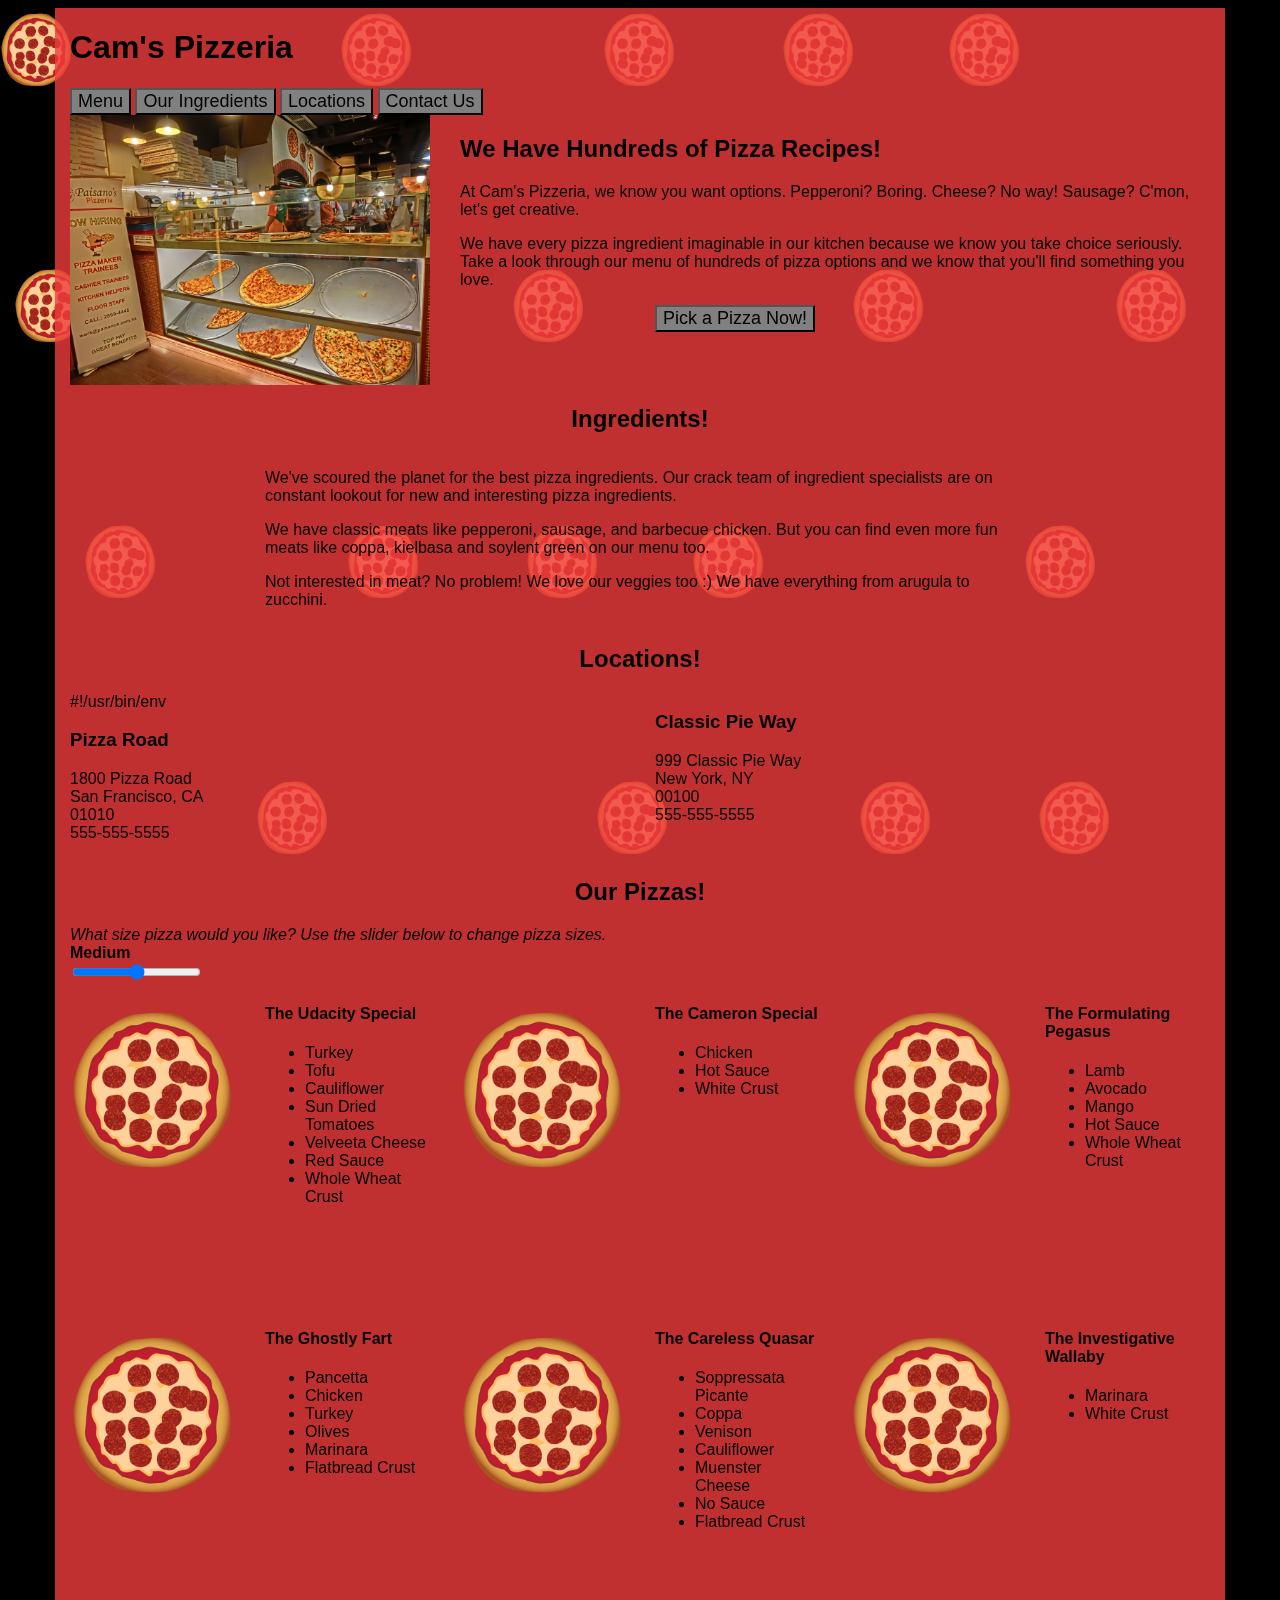
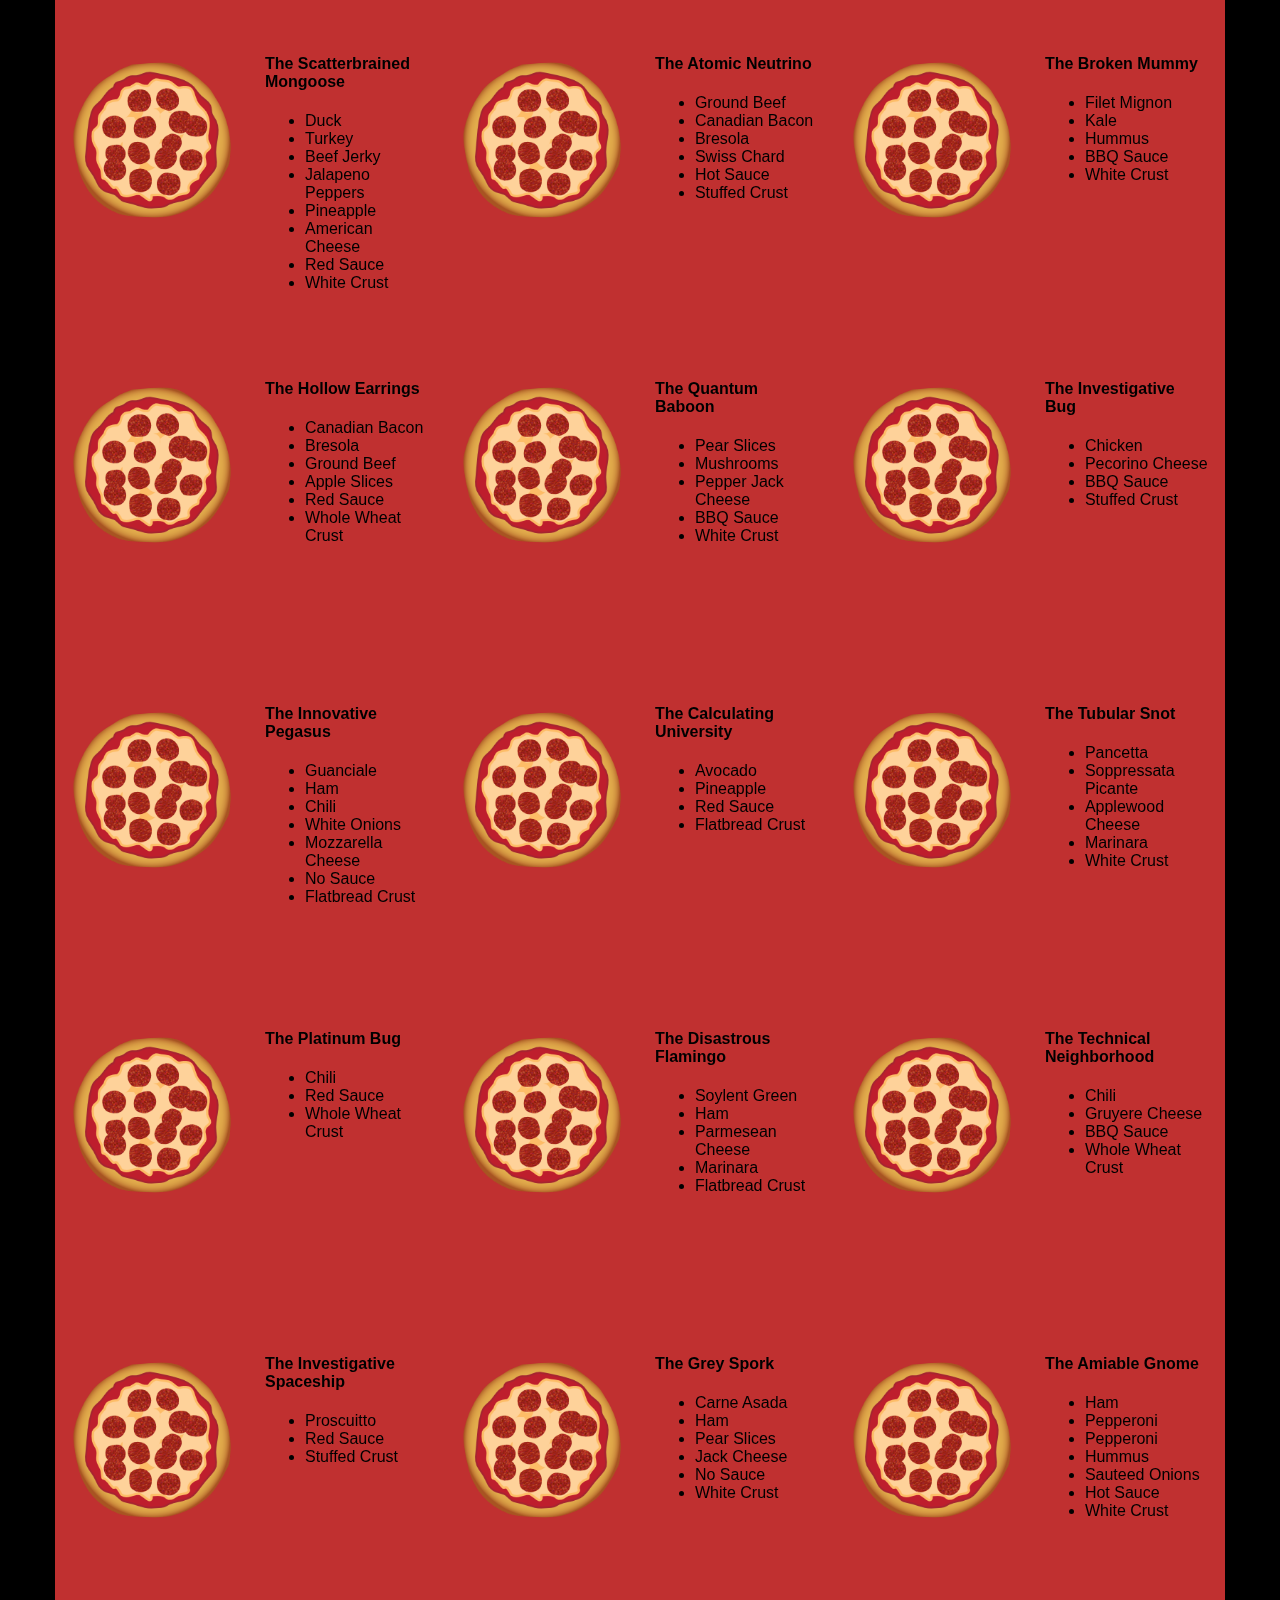
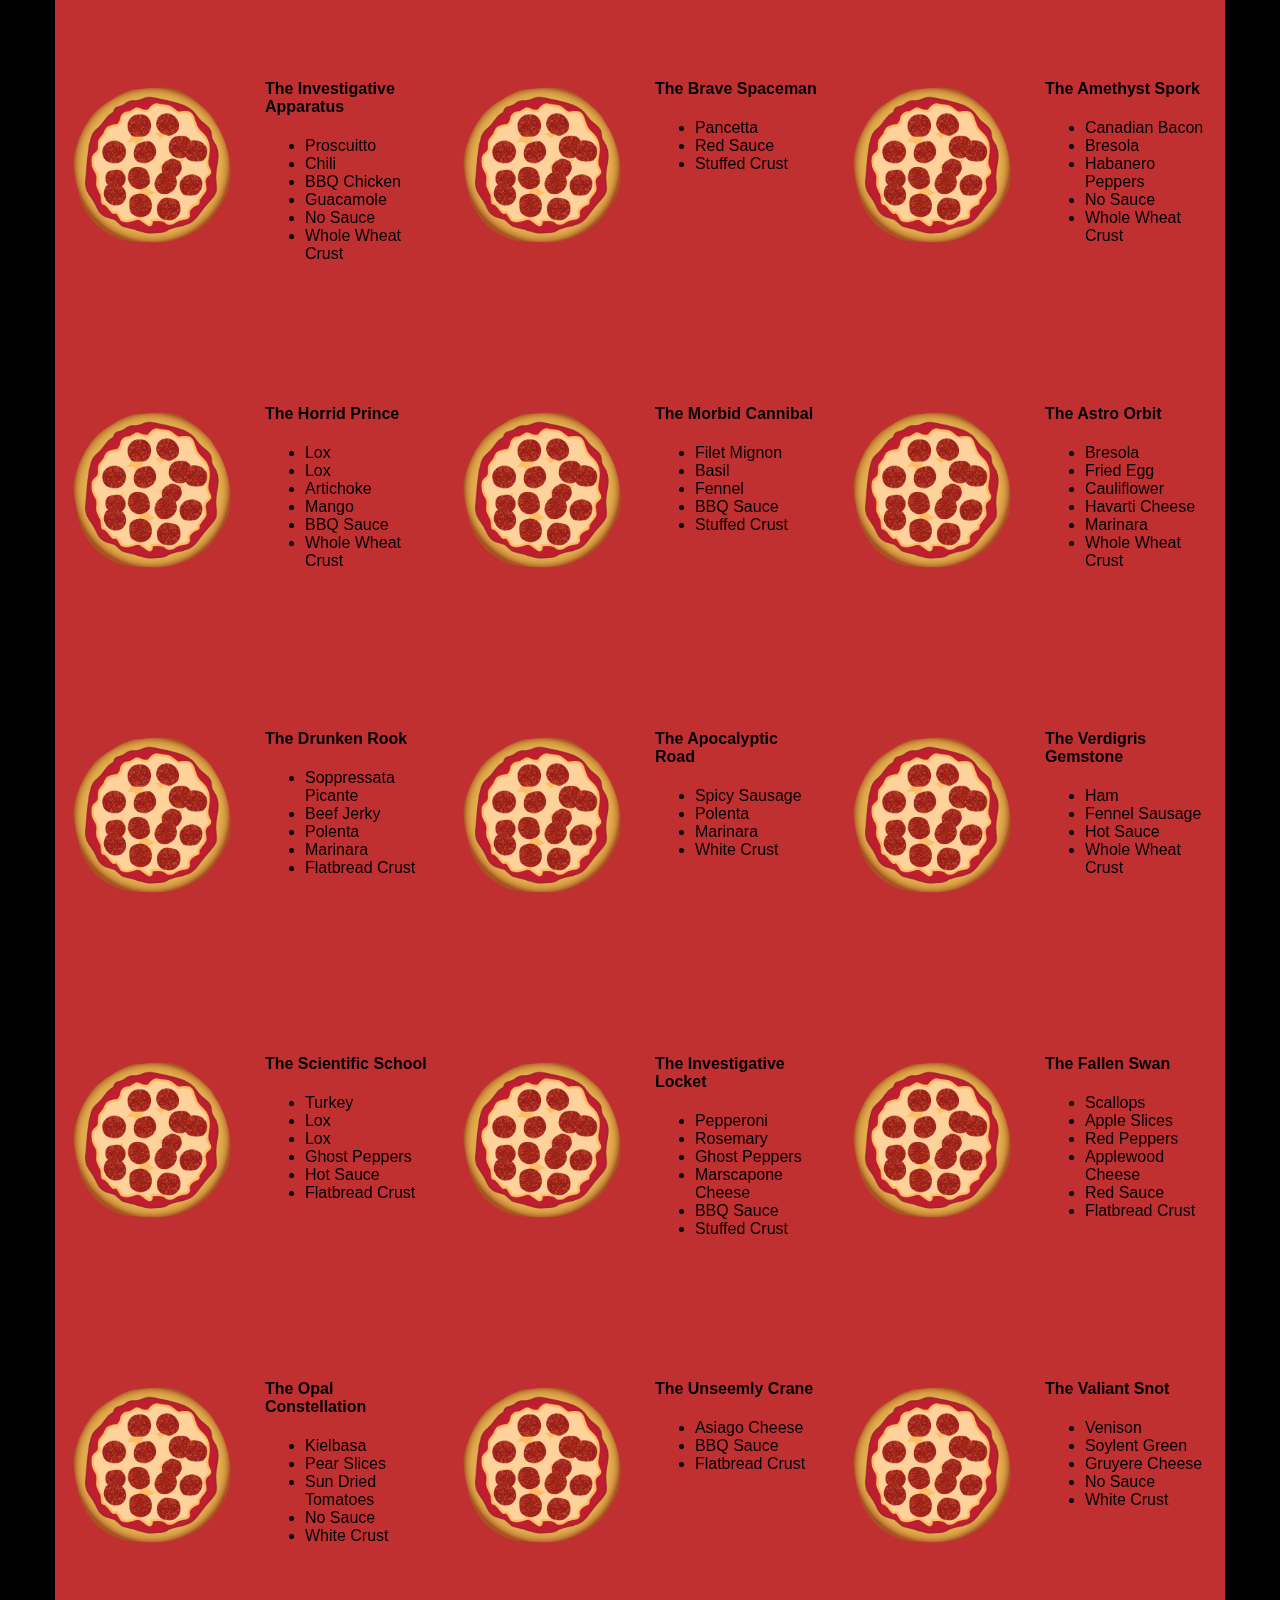
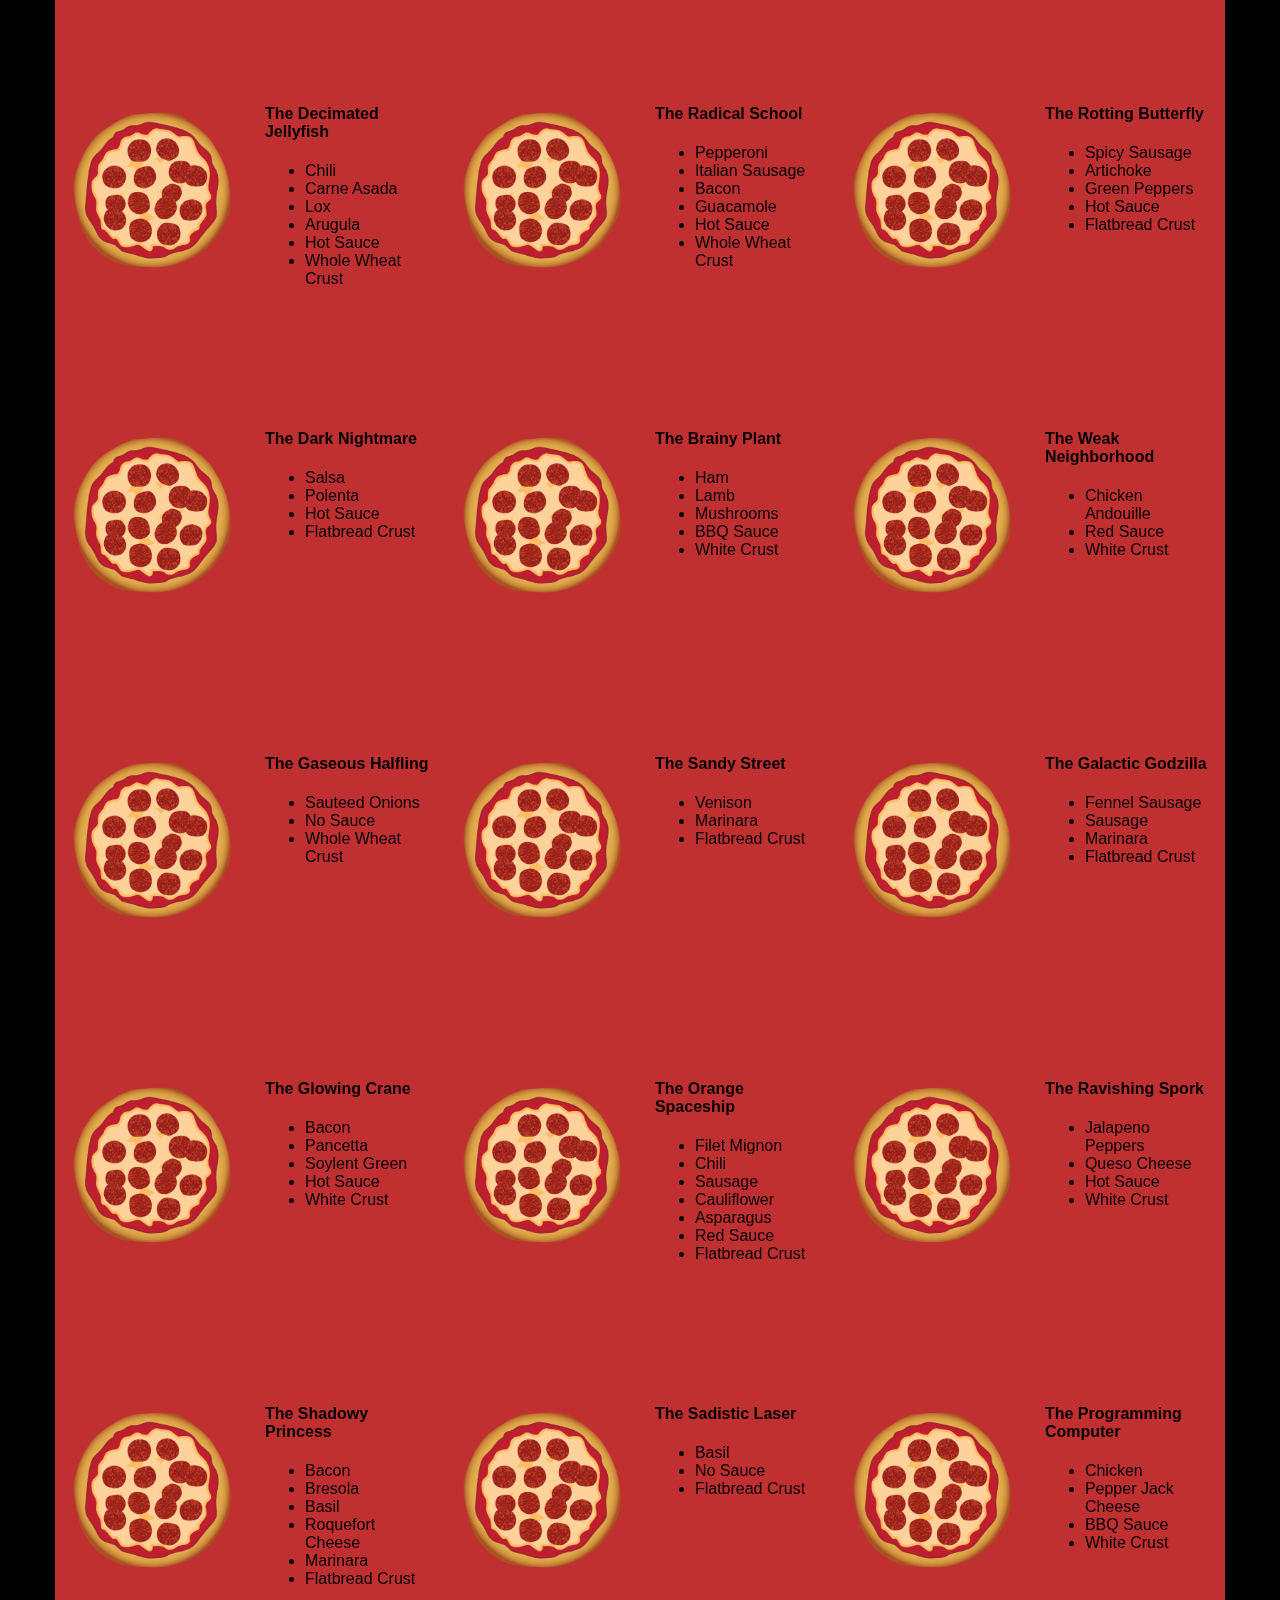
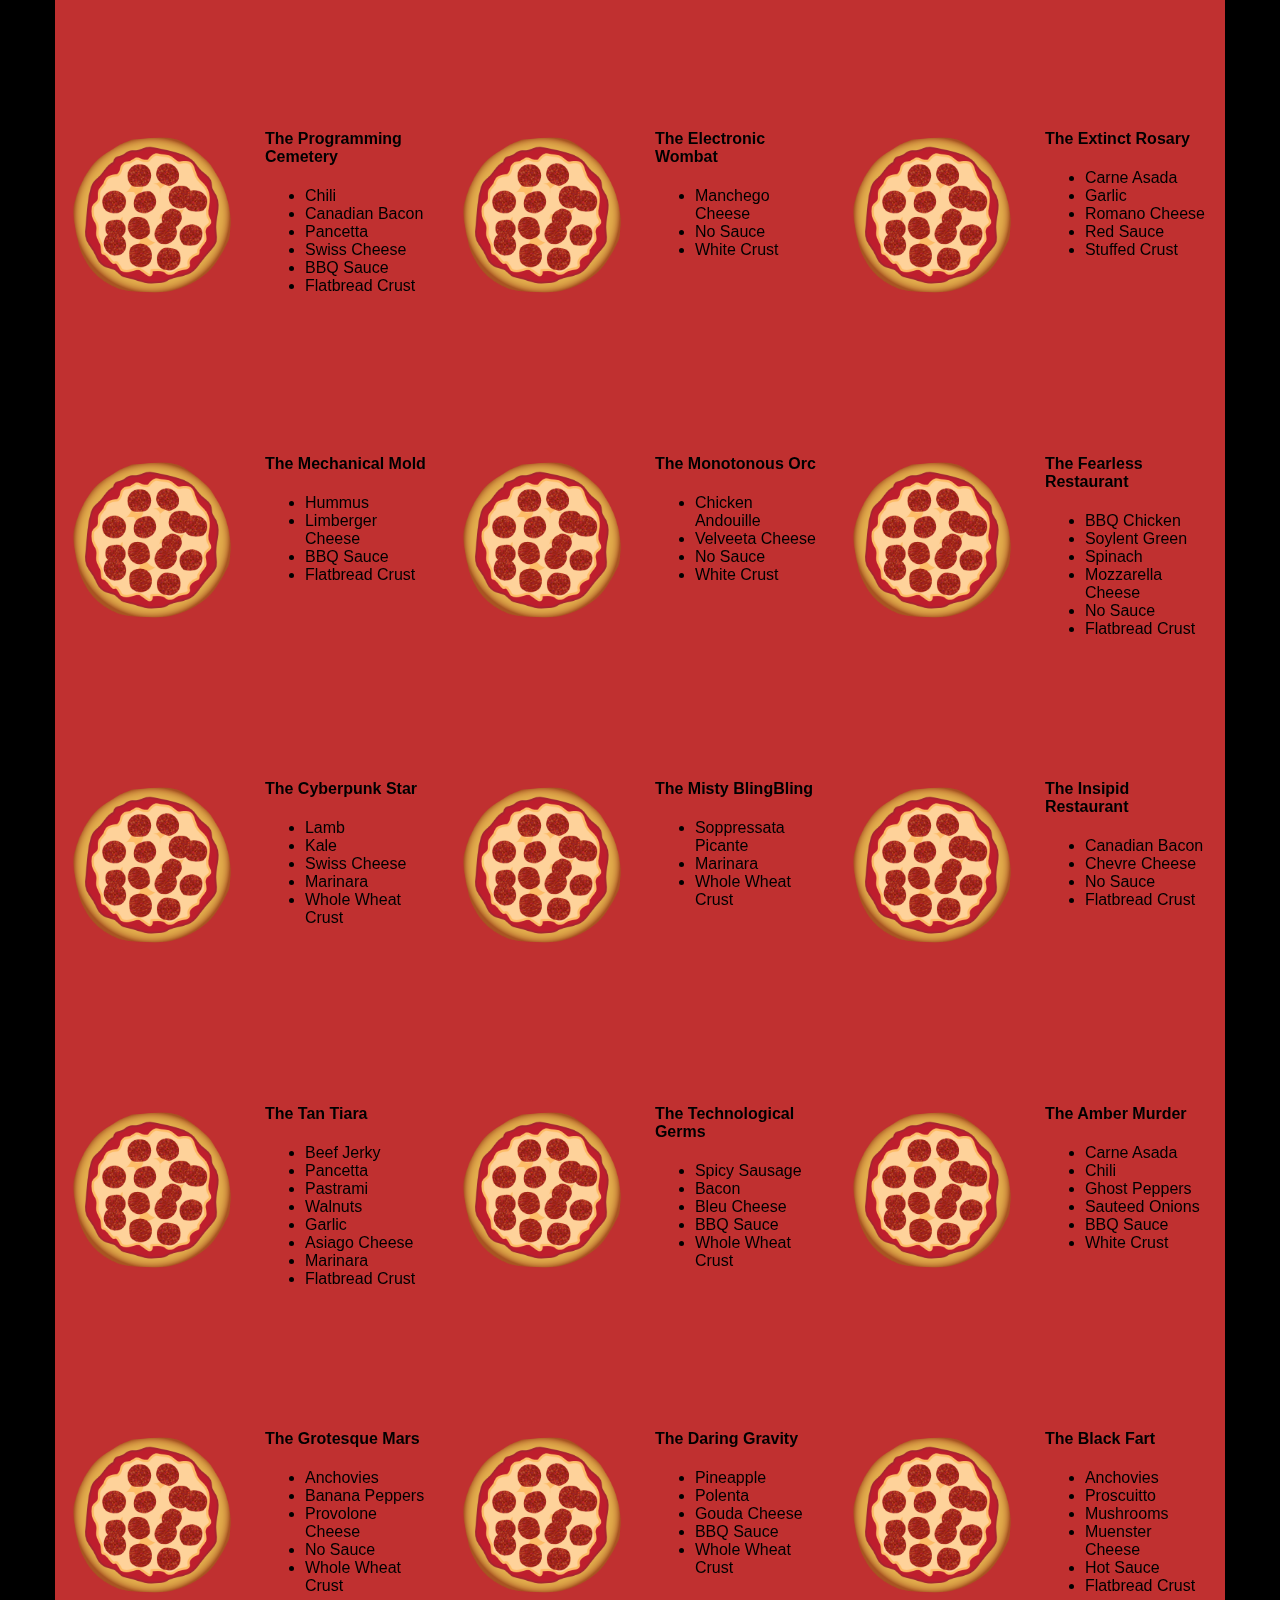
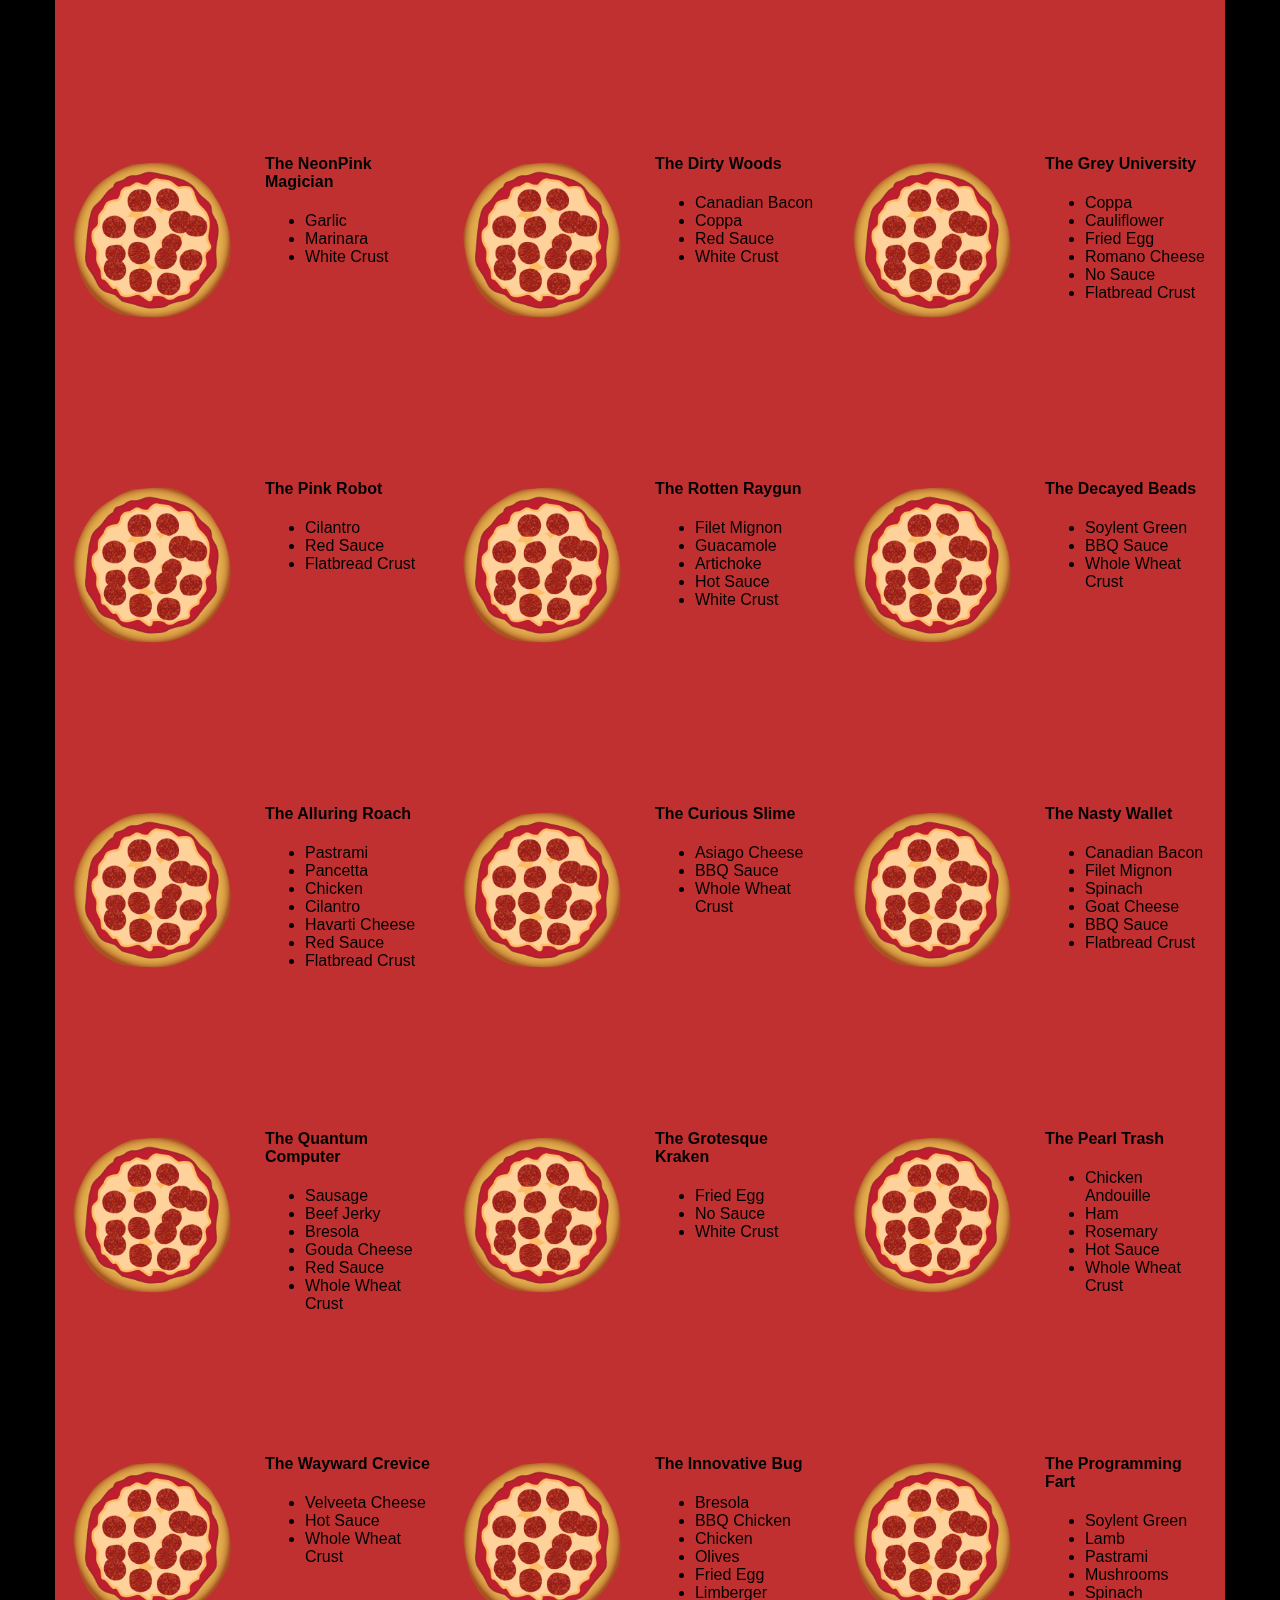
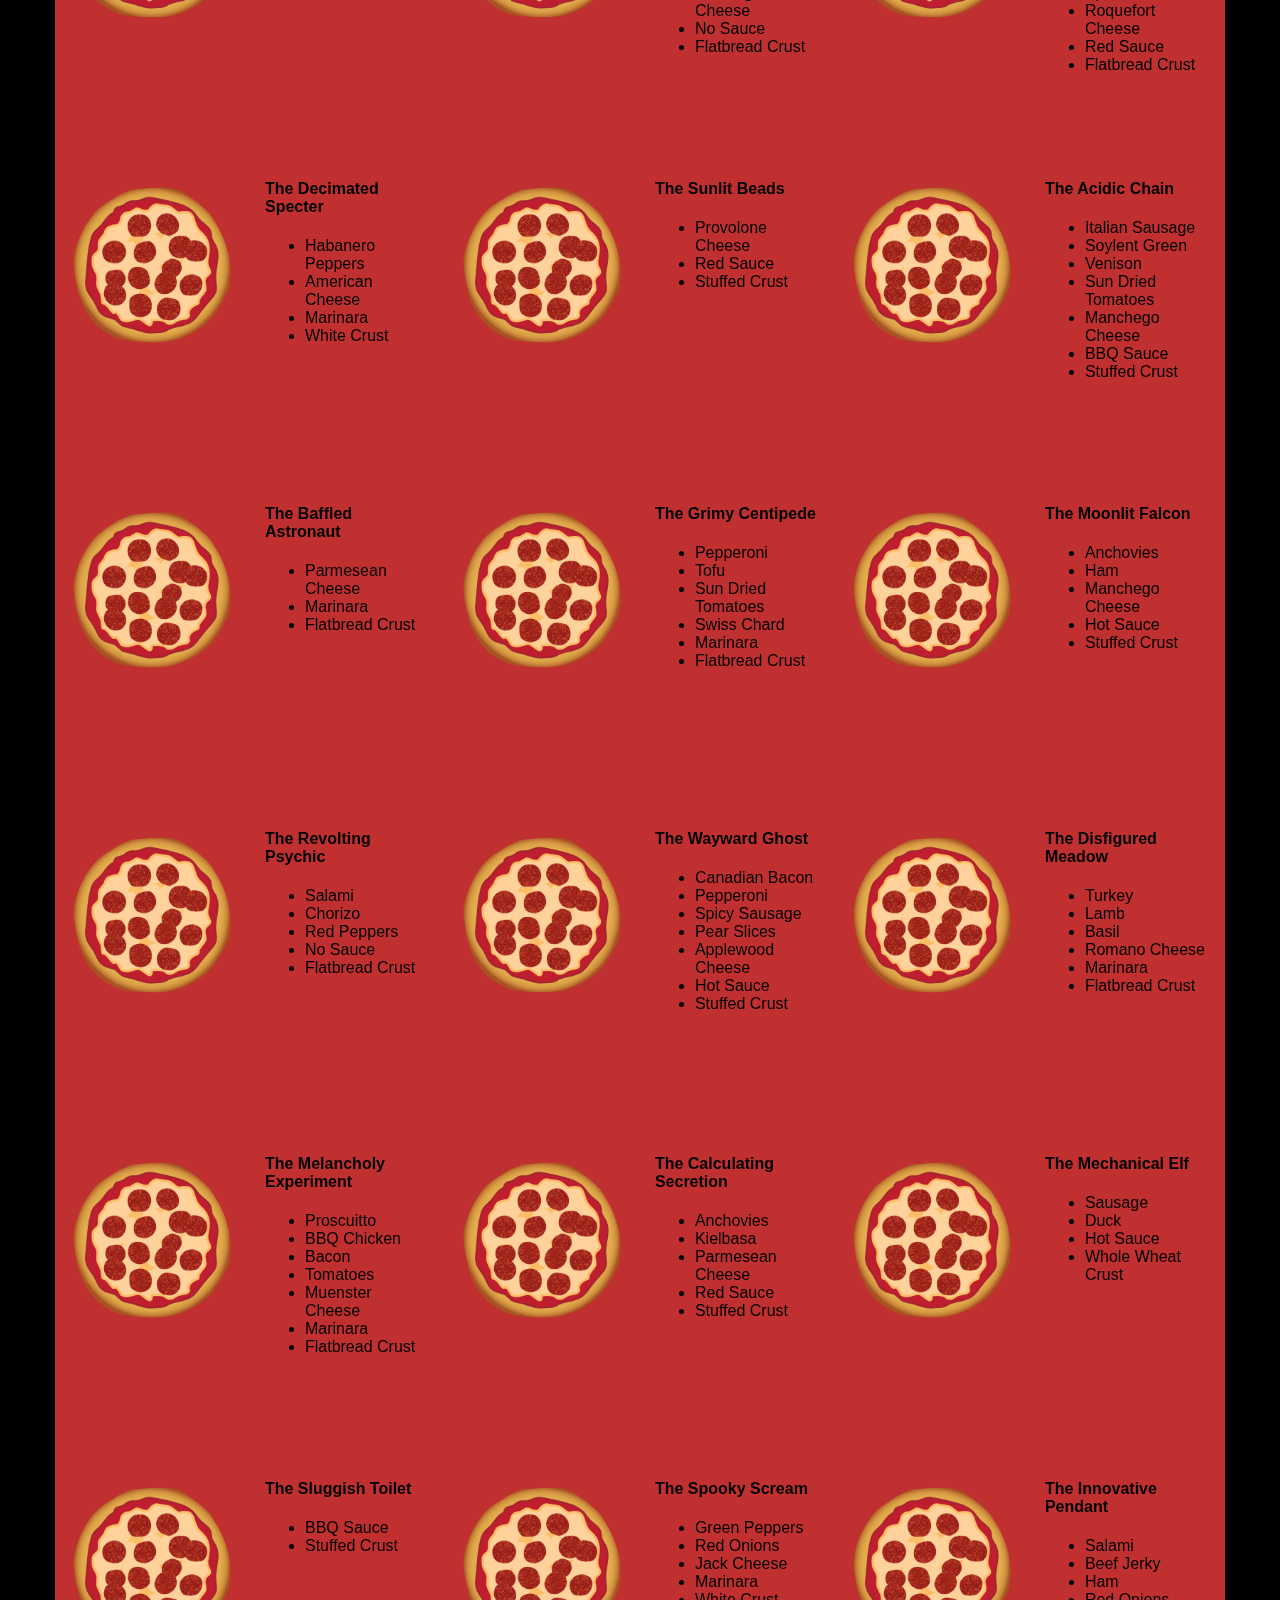
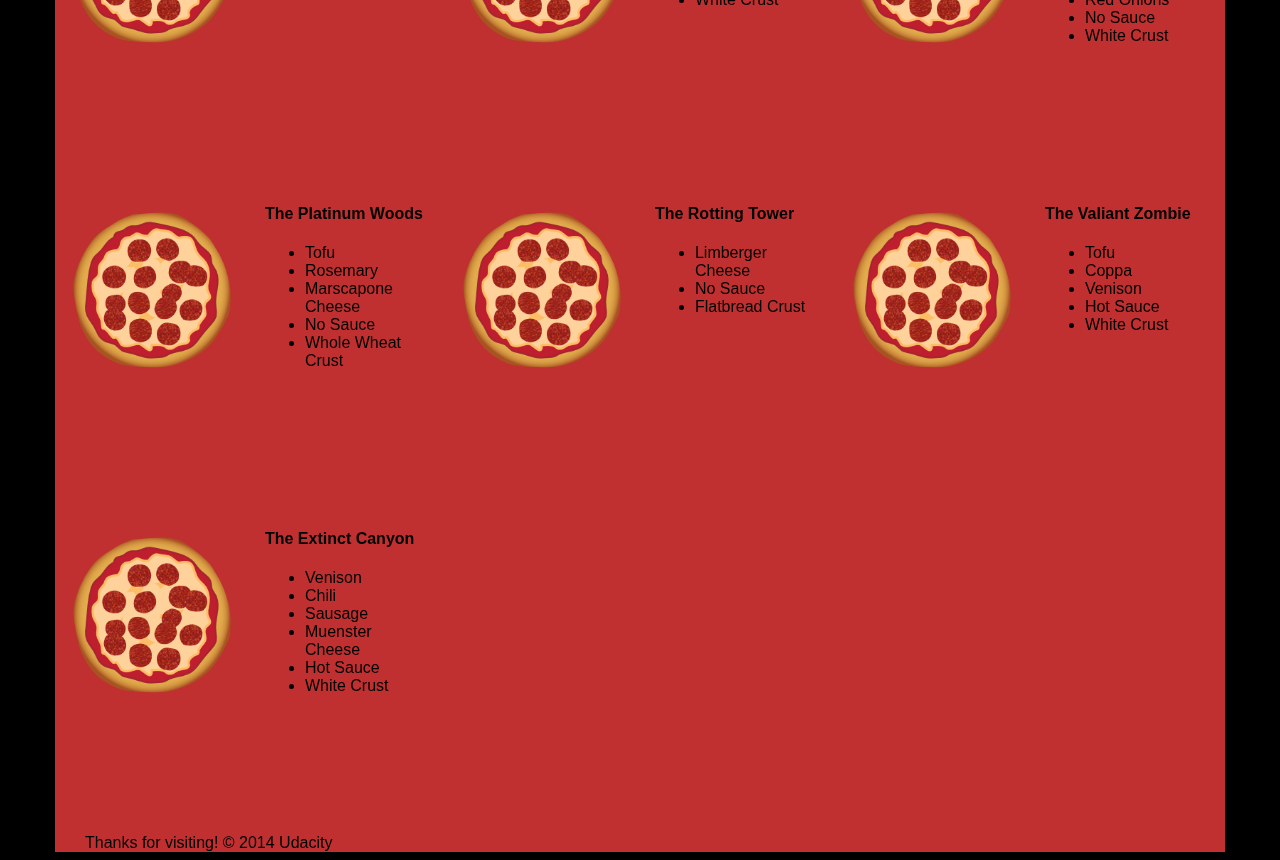
<file: views/pizza.html>
<!DOCTYPE HTML>
<html>
<head>
  <link rel="stylesheet" href="css/style.css">
  <link rel="stylesheet" href="css/bootstrap-grid.css">
</head>

<body>
  <div class="container">
    <div id="header" class="row">
      <div class="col-md-6">
        <div class="row">
          <div class="col-md-12">
            <h1>Cam's Pizzeria</h1>
            <div class="row">
              <div id="menu" class="col-md-12">
                <form action="#randomPizzas">
                  <input type="submit" value="Menu">
                </form>
                <form action="#ingredients">
                  <input type="submit" value="Our Ingredients">
                </form>
                <form action="#locations">
                  <input type="submit" value="Locations">
                </form>
                <form action="#" onsubmit="alert('Thanks for clicking! This button doesn\'t do anything because this is a fake pizzeria :\)')">
                  <input type="submit" value="Contact Us">
                </form>
              </div>
            </div>
          </div>
        </div>
      </div>
      <div id="movingPizzas1" class="col-md-6">
      </div>
    </div>
    <div id="callToAction" class="row">
      <div class="col-md-4">
        <img src="images/pizzeria.jpg" class="img-responsive"> <!-- Image credit to: http://commons.wikimedia.org/wiki/File:HK_TST_night_%E5%98%89%E8%98%AD%E9%81%93_Granville_Road_restaurant_Paisano's_Pizzeria_pizza_Dec-2013.JPG -->
      </div>
      <div class="col-md-8">
        <div class="row">
          <div class="col-md-12">
            <h2>We Have Hundreds of Pizza Recipes!</h2>
            <p>At Cam's Pizzeria, we know you want options. Pepperoni? Boring. Cheese? No way! Sausage? C'mon, let's get creative.</p>

            <p>We have every pizza ingredient imaginable in our kitchen because we know you take choice seriously. Take a look through our menu of hundreds of pizza options and we know that you'll find something you love.</p>
          </div>
        </div>
        <div class="row">
          <div class="col-md-6 col-md-push-3">
            <form action="#randomPizzas">
              <input type="submit" value="Pick a Pizza Now!">
            </form>
          </div>
        </div>
      </div>
    </div>
    <div id="ingredients" class="row">
      <div class="col-md-8 col-md-push-2">
        <div class="row">
          <div class="col-md-12 centered">
            <h2>Ingredients!</h2>
          </div>
        </div>
        <div class="row">
          <div class="col-md-12">
            <p>We've scoured the planet for the best pizza ingredients. Our crack team of ingredient specialists are on constant lookout for new and interesting pizza ingredients.</p>

            <p>We have classic meats like pepperoni, sausage, and barbecue chicken. But you can find even more fun meats like coppa, kielbasa and soylent green on our menu too.</p>

            <p>Not interested in meat? No problem! We love our veggies too :) We have everything from arugula to zucchini.</p>
          </div>
        </div>
      </div>
    </div>
    <div id="locations" class="row">
      <div class="col-md-12">
        <h2 style="text-align: center">Locations!</h2>
        <div class="row">
          <div class="col-md-6">#!/usr/bin/env 
            <h3>Pizza Road</h3>
            <p>1800 Pizza Road<br>San Francisco, CA<br>01010<br>555-555-5555</p>
          </div>
          <div class="col-md-6">
            <h3>Classic Pie Way</h3>
            <p>999 Classic Pie Way<br>New York, NY<br>00100<br>555-555-5555</p>
          </div>
        </div>
      </div>
    </div>
    <div id="pizzaGenerator" class="row">
      <div class="col-md-12">
        <h2 style="text-align: center">Our Pizzas!</h2>
        <div class="row">
          <div class="col-md-12">
            <em>What size pizza would you like? Use the slider below to change pizza sizes.</em>
          </div>
          <div id="pizzaSize" class="col-md-6">Medium</div>
          <div class="col-md-12">
            <input id="sizeSlider" type="range" min="1" max="3" value="2" step="1" onchange="resizePizzas(this.value)"></input>
          </div>
        </div>
        <div id="randomPizzas" class="row">
          <div id="pizza0" class="randomPizzaContainer" style="width:33.33%;">
            <div class="col-md-6">
              <img src="images/pizza.png" class="img-responsive">
            </div>
            <div class="col-md-6">
              <h4>The Udacity Special</h4>
              <ul>
                <li>Turkey</li>
                <li>Tofu</li>
                <li>Cauliflower</li>
                <li>Sun Dried Tomatoes</li>
                <li>Velveeta Cheese</li>
                <li>Red Sauce</li>
                <li>Whole Wheat Crust</li>
              </ul>
            </div>
          </div>
          <div id="pizza1" class="randomPizzaContainer" style="width:33.33%;">
            <div class="col-md-6">
              <img src="images/pizza.png" class="img-responsive">
            </div>
            <div class="col-md-6">
              <h4>The Cameron Special</h4>
              <ul>
                <li>Chicken</li>
                <li>Hot Sauce</li>
                <li>White Crust</li>
              </ul>
            </div>
          </div>
        </div>
      </div>
    </div>
    <div id="footer" class="col-md-12">Thanks for visiting! &copy; 2014 Udacity</div>
  </div>
  <script type="text/javascript" src="js/main.js"></script>
</body>

</html>
</file>
<file: views/css/style.css>
/** {
  outline: 1px solid red !important;
}*/
* {
  -webkit-box-sizing: border-box;
  -moz-box-sizing: border-box;
  -box-sizing: border-box;
}

body {
  font-family: "Trebuchet MS", Helvetica, sans-serif;
  background: black;
}

input {
  background: grey;
  font-size: 18px;
}

form {
  display: inline-block;
}

.centered {
  text-align: center;
}

#pizzaSize {
  font-weight: 800;
}

.mover {
  /*let the browser know that these elements must be in their own layers */
  transform: transformZ(0); 
  will-change:transform;
  position: fixed;
  width: 256px;
  z-index: -1;
}

.randomPizzaContainer {
  float: left;
  display: flex;
}

.randomPizzaContainer:after {
  content: "";
  display: table;
  clear:both;
}

 .container {
  background-color: rgba(240, 60, 60, 0.8);
}
</file>
